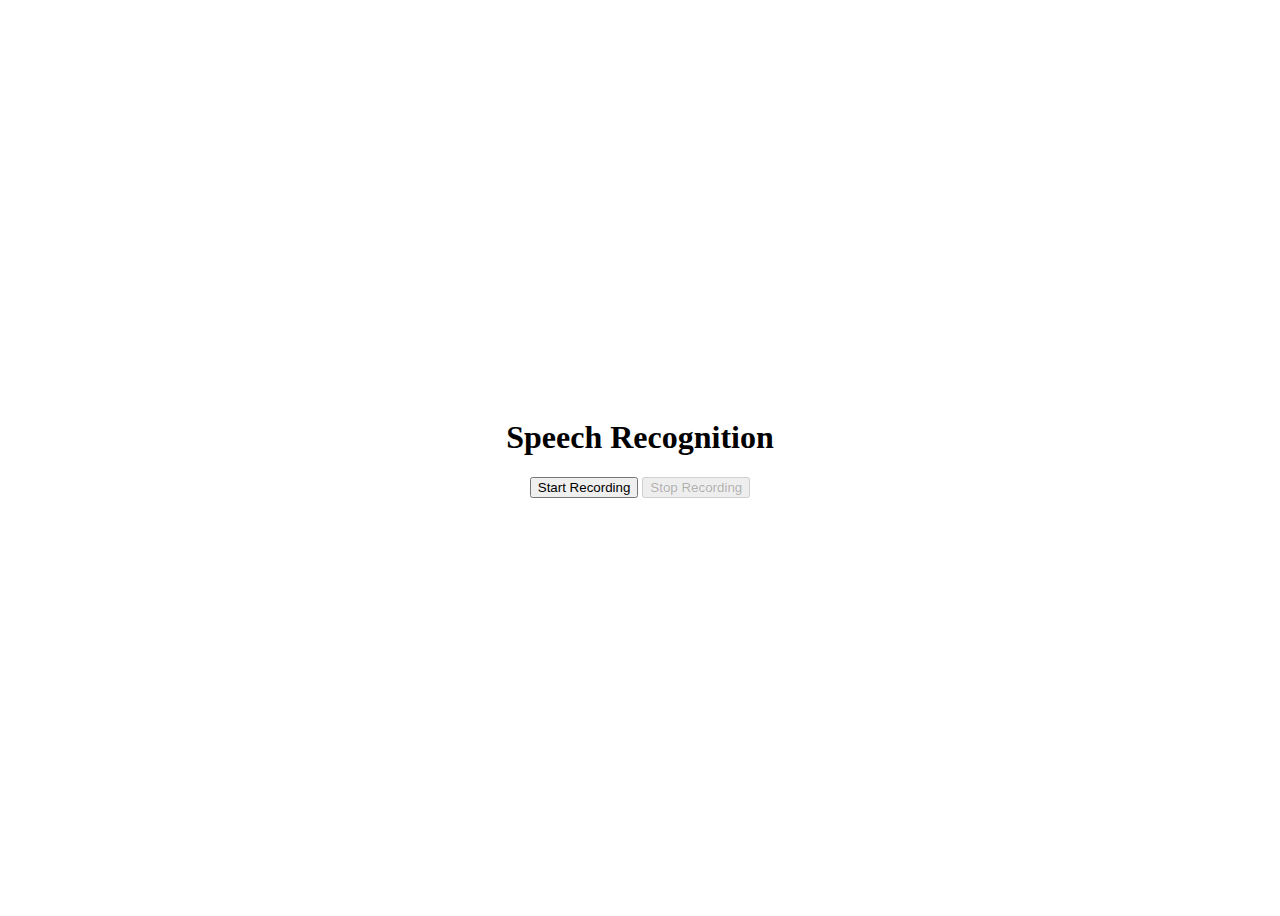
<file: templates/assistant.html>
<!DOCTYPE html>
<html>
<head>
    <title>Speech Recognition</title>
    <style>
        body {
            display: flex;
            justify-content: center;
            align-items: center;
            height: 100vh;
        }

        .container {
            text-align: center;
            max-width: 80%;
            width: 400px;
        }

        #result {
            margin-top: 20px;
        }

        #recording-indicator {
            margin-top: 10px;
            display: none;
        }
    </style>
</head>
<body>
    <div class="container">
        <h1>Speech Recognition</h1>
        <button id="start-btn">Start Recording</button>
        <button id="stop-btn" disabled>Stop Recording</button>
        <div id="result"></div>
        <div id="recording-indicator">Recording...</div>

        <form id="audio-form" style="display: none;">
            <input type="hidden" name="audio">
        </form>
    </div>

    <script>
        let startBtn = document.getElementById('start-btn');
        let stopBtn = document.getElementById('stop-btn');
        let resultDiv = document.getElementById('result');
        let indicatorDiv = document.getElementById('recording-indicator');
        let mediaRecorder;
        let chunks = [];
    
        startBtn.addEventListener('click', () => {
            navigator.mediaDevices.getUserMedia({ audio: true })
                .then(stream => {
                    mediaRecorder = new MediaRecorder(stream);
                    mediaRecorder.start();
                    startBtn.disabled = true;
                    stopBtn.disabled = false;
                    indicatorDiv.style.display = 'block';
                    resultDiv.textContent = 'Listening...';
    
                    mediaRecorder.addEventListener('dataavailable', event => {
                        chunks.push(event.data);
                    });
    
                    mediaRecorder.addEventListener('stop', () => {
                        let blob = new Blob(chunks, { type: 'audio/webm' });
                        let formData = new FormData();
                        formData.append('audio', blob, 'audio.webm');
    
                        fetch('/process_audio', {
                            method: 'POST',
                            body: formData
                        })
                        .then(response => response.text())
                        .then(data => {
                            // Handle the response data
                            console.log(data);
                        })
                        .catch(error => {
                            console.error('Error processing audio:', error);
                        });
    
                        chunks = [];
                    });
                })
                .catch(error => {
                    console.error('Error accessing microphone:', error);
                });
        });
    
        stopBtn.addEventListener('click', () => {
            mediaRecorder.stop();
            startBtn.disabled = false;
            stopBtn.disabled = true;
            indicatorDiv.style.display = 'none';
            resultDiv.textContent = '';
        });
    </script>

</body>
</html>
</file>
